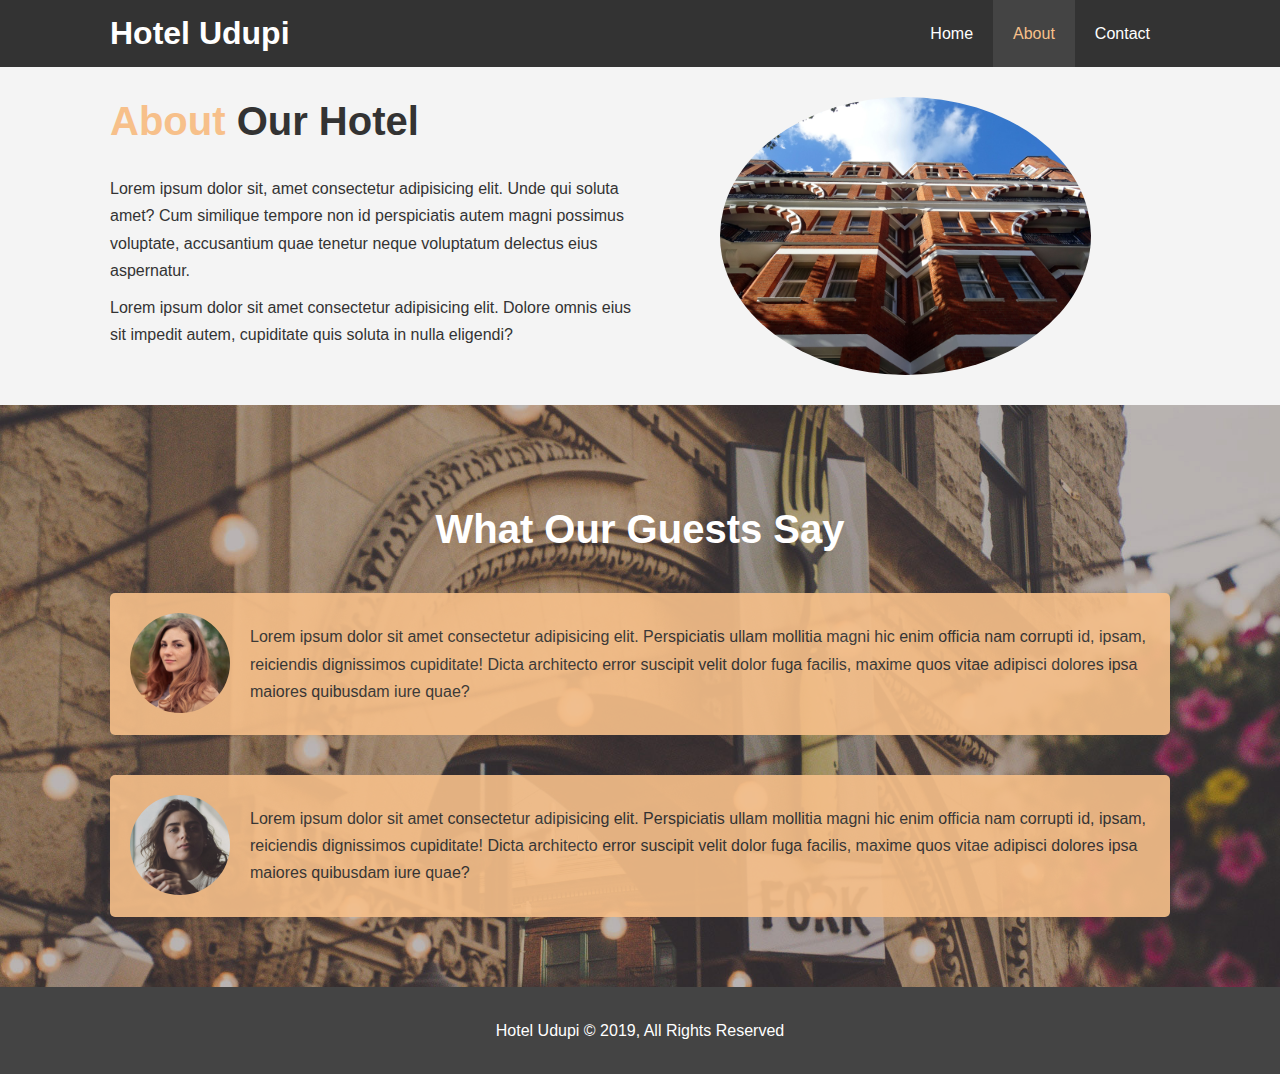
<file: about.html>
<!DOCTYPE html>
<html lang="en">
  <head>
    <meta charset="UTF-8" />
    <meta name="viewport" content="width=device-width, initial-scale=1.0" />
    <meta http-equiv="X-UA-Compatible" content="ie=edge" />
    <meta
      name="description"
      content="Welcome to the most extraordinary hotel in Udupi"
    />
    <meta name="keywords" content="hotel,udupi hotel,mangalore hotel" />
    <link rel="stylesheet" href="css/style.css" />
    <link
      rel="stylesheet"
      media="screen and (max-width: 768px)"
      href="css/mobile.css"
    />
    <link rel="icon" href="./img/favicon.png" type="image/png" />
    <title>Hotel Udupi | About</title>
  </head>

  <body>
    <header>
      <nav id="navbar">
        <div class="container">
          <h1 class="logo"><a href="/index.html">Hotel Udupi</a></h1>
          <ul>
            <li><a href="/index.html">Home</a></li>
            <li><a class="current" href="/about.html">About</a></li>
            <li><a href="/contact.html">Contact</a></li>
          </ul>
        </div>
      </nav>
    </header>
    <section id="about-info" class="bg-light py-3">
      <div class="container">
        <div class="info-left">
          <h1 class="l-heading">
            <span class="text-primary">About</span> Our Hotel
          </h1>
          <p>
            Lorem ipsum dolor sit, amet consectetur adipisicing elit. Unde qui
            soluta amet? Cum similique tempore non id perspiciatis autem magni
            possimus voluptate, accusantium quae tenetur neque voluptatum
            delectus eius aspernatur.
          </p>
          <p>
            Lorem ipsum dolor sit amet consectetur adipisicing elit. Dolore
            omnis eius sit impedit autem, cupiditate quis soluta in nulla
            eligendi?
          </p>
        </div>
        <div class="info-right">
          <img src="./img/photo-2.jpg" alt="hotel" />
        </div>
      </div>
    </section>
    <div class="clr"></div>
    <section id="testimonials" class="py-3">
      <div class="container">
        <h2 class="l-heading">What Our Guests Say</h2>
        <div class="testimonial bg-primary">
          <img src="./img/person-1.jpg" alt="Pranavi" />
          <p>
            Lorem ipsum dolor sit amet consectetur adipisicing elit.
            Perspiciatis ullam mollitia magni hic enim officia nam corrupti id,
            ipsam, reiciendis dignissimos cupiditate! Dicta architecto error
            suscipit velit dolor fuga facilis, maxime quos vitae adipisci
            dolores ipsa maiores quibusdam iure quae?
          </p>
        </div>
        <div class="testimonial bg-primary">
          <img src="./img/person-2.jpg" alt="Veena" />
          <p>
            Lorem ipsum dolor sit amet consectetur adipisicing elit.
            Perspiciatis ullam mollitia magni hic enim officia nam corrupti id,
            ipsam, reiciendis dignissimos cupiditate! Dicta architecto error
            suscipit velit dolor fuga facilis, maxime quos vitae adipisci
            dolores ipsa maiores quibusdam iure quae?
          </p>
        </div>
      </div>
    </section>
    <footer id="main-footer">
      <p>Hotel Udupi &copy; 2019, All Rights Reserved</p>
    </footer>
  </body>
  <html></html>
</html>
</file>
<file: css/mobile.css>
#navbar .logo{
  float: none;
  text-align: center;
}
#navbar ul, #navbar ul li{
  float: none;
}
#navbar ul li a{
  padding: 5px;
  border-bottom: #444 dotted 1px;
}
/* Showcase */
#showcase{
  height: 100%;
}
#showcase .showcase-content{
  
  padding-top: 70px;
  padding-bottom: 30px;
}
/* Home Info */
#home-info .info-img{
  display: none;
}
#home-info .info-content{
  float: right;
  width:100%;
}
/* Boxes */
.box{
  float: none;
  width: 100%;
}
#about-info .info-right, #about-info .info-left{
  float: none;
  width: 100%;
}
#about-info .info-right{
  margin-top: 30px;
}
.l-heading{
  text-align: center;
}
/* Contact */
#contact-info .box{
  border-bottom: #444 dotted 5px;
}
#contact-info .no{
  border-bottom: none;
}
</file>
<file: css/style.css>
/* Reset */
* {
  margin: 0;
  padding: 0;
  box-sizing: border-box;
}
/* Main styling */
html,
body {
  font-family: "Segoe UI", Tahoma, Geneva, Verdana, sans-serif;
  line-height: 1.7em;
}
a {
  color: #333;
  text-decoration: none;
}
h1,
h2,
h3 {
  padding-bottom: 20px;
}
p {
  margin: 10px 0;
}
/* Utility Classes */
.container {
  margin: auto;
  max-width: 1100px;
  overflow: auto;
  padding: 0 20px;
}
.text-primary {
  color: #f7c08a;
}
.lead {
  font-size: 20px;
}
.btn {
  display: inline-block;
  font-size: 18px;
  color: #fff;
  background: #333;
  padding: 13px 20px;
  border: none;
  cursor: pointer;
}
.btn:hover {
  background: #f7c08a;
  color: #333;
}
.btn-light {
  background: #f4f4f4;
  color: #333;
}
.bg-dark {
  background: #333;
  color: #fff;
}
.bg-light {
  background: #f4f4f4;
  color: #333;
}
.bg-primary {
  background: #f7c08a;
  color: #333;
}
.clr {
  clear: both;
}
.l-heading {
  font-size: 40px;
  line-height: 1.2;
}
/* Padding */
.py-1 {
  padding: 10px 0;
}
.py-2 {
  padding: 20px 0;
}
.py-3 {
  padding: 30px 0;
}

/* Navbar */
#navbar {
  background: #333;
  color: #fff;
  overflow: auto;
}
#navbar a {
  color: #fff;
}
#navbar .logo {
  float: left;
  padding-top: 20px;
}
#navbar ul {
  list-style: none;
  float: right;
}
#navbar ul li {
  float: left;
}
#navbar ul li a {
  display: block;
  padding: 20px;
  text-align: center;
}
#navbar ul li a:hover,
#navbar ul li a.current {
  background: #444;
  color: #f7c08a;
}
/* Showcase */
#showcase {
  background: url("../img/showcase.jpg") no-repeat center center/cover;
  height: 600px;
}
#showcase .showcase-content {
  color: #fff;
  text-align: center;
  padding-top: 170px;
}
#showcase .showcase-content h1 {
  font-size: 60px;
  line-height: 1.2em;
}
#showcase .showcase-content p {
  padding-bottom: 20px;
  line-height: 1.7em;
}
/* Home Info */
#home-info {
  height: 450px;
}
#home-info .info-img {
  float: left;
  width: 50%;
  background: url("../img/photo-1.jpg") no-repeat;
  min-height: 100%;
}
#home-info .info-content {
  float: right;
  width: 50%;
  height: 100%;
  text-align: center;
  padding: 50px 30px;
  overflow: hidden;
}
#home-info .info-content p {
  padding-bottom: 30px;
}
/* Features */
.box {
  float: left;
  width: 33.3%;
  padding: 50px;
  text-align: center;
}
.box i {
  margin-bottom: 10px;
}
/* About Info */
#about-info .info-right {
  float: right;
  width: 50%;
  min-height: 100%;
}
#about-info .info-right img {
  display: block;
  margin: auto;
  width: 70%;
  border-radius: 50%;
}
#about-info .info-left {
  float: left;
  width: 50%;
  min-height: 100%;
}
/* Testimonial */
#testimonials {
  height: 100%;
  background: url("../img/test-bg.jpg") no-repeat center center/cover;
  padding-top: 100px;
}
#testimonials h2 {
  color: #fff;
  text-align: center;
  padding-bottom: 40px;
}
#testimonials .testimonial {
  padding: 20px;
  margin-bottom: 40px;
  border-radius: 5px;
  opacity: 0.9;
}
#testimonials .testimonial img {
  float: left;
  width: 100px;
  margin-right: 20px;
  border-radius: 50%;
}
/* Contact Form */
#contact-form .form-group {
  margin-bottom: 20px;
}
#contact-form label {
  display: block;
  margin-bottom: 5px;
}
#contact-form input,
#contact-form textarea {
  width: 100%;
  padding: 10px;
  border: 1px #ddd solid;
}
#contact-form textarea {
  height: 50px;
}
#contact-form input:focus,
#contact-form textarea:focus {
  outline: none;
  border-color: #f7c08a;
}
/* Footer */
#main-footer {
  text-align: center;
  background: #444;
  color: #fff;
  padding: 20px;
}
</file>
